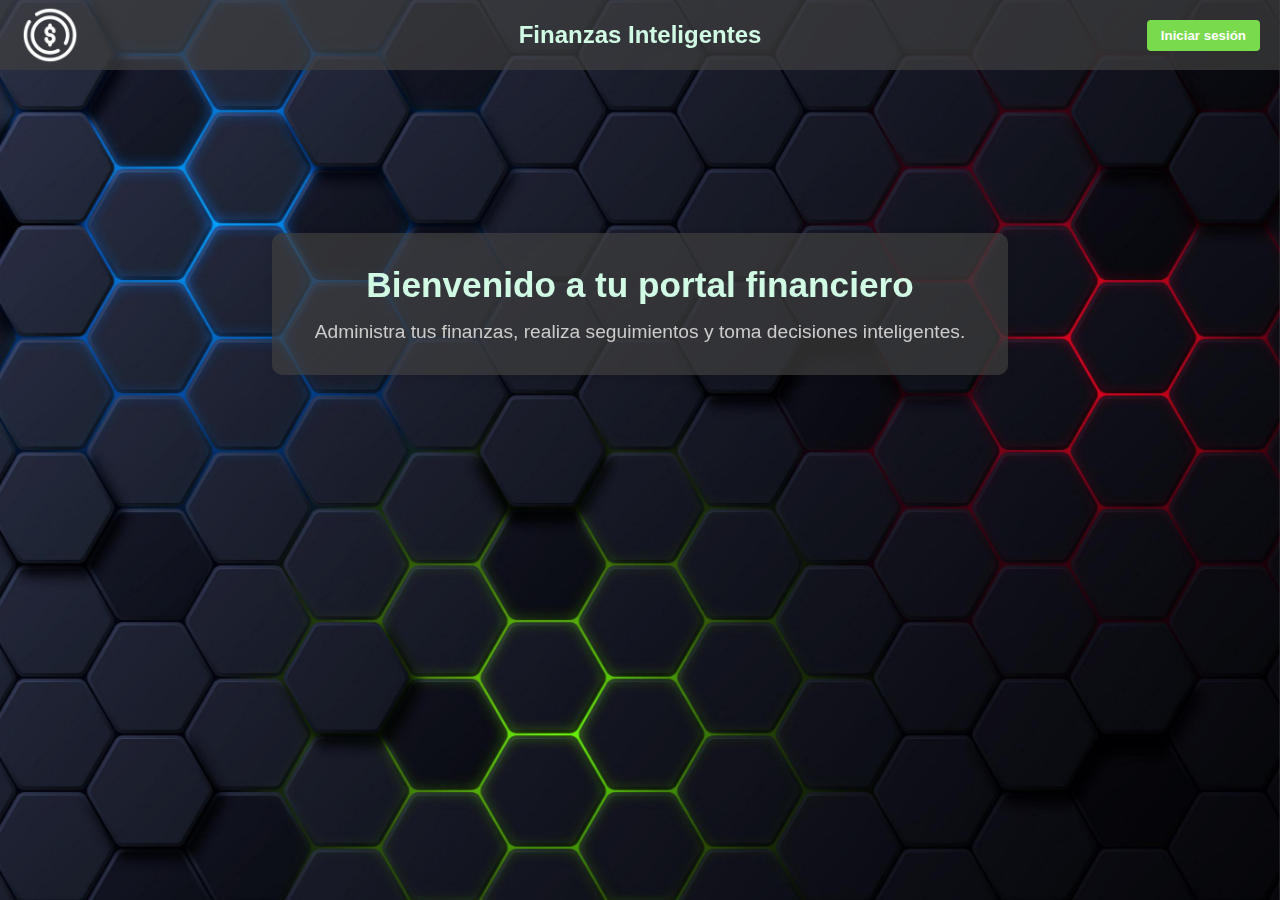
<file: finanzas/index.html>
<!DOCTYPE html>
<html lang="es">

<head>
  <meta charset="UTF-8" />
  <meta name="viewport" content="width=device-width, initial-scale=1.0" />
  <title>Finanzas Inteligentes - Inicio</title>
  <link rel="stylesheet" href="src/css/index.css" />
</head>

<body>
  <div class="fondo"></div>
  <header>
    <nav class="navbar">
      <img src="src/img/finanzas.ico" alt="logo" />
      <h1>Finanzas Inteligentes</h1>
      <div class="nav-items">
        <button class="inicio-btn" onclick="location.href='src/views/login.html'">Iniciar sesión</button>
      </div>
    </nav>
  </header>

  <main class="main-container">
    <section class="hero-section">
      <h2>Bienvenido a tu portal financiero</h2>
      <p>Administra tus finanzas, realiza seguimientos y toma decisiones inteligentes.</p>
    </section>
  </main>
</body>

</html>
</file>
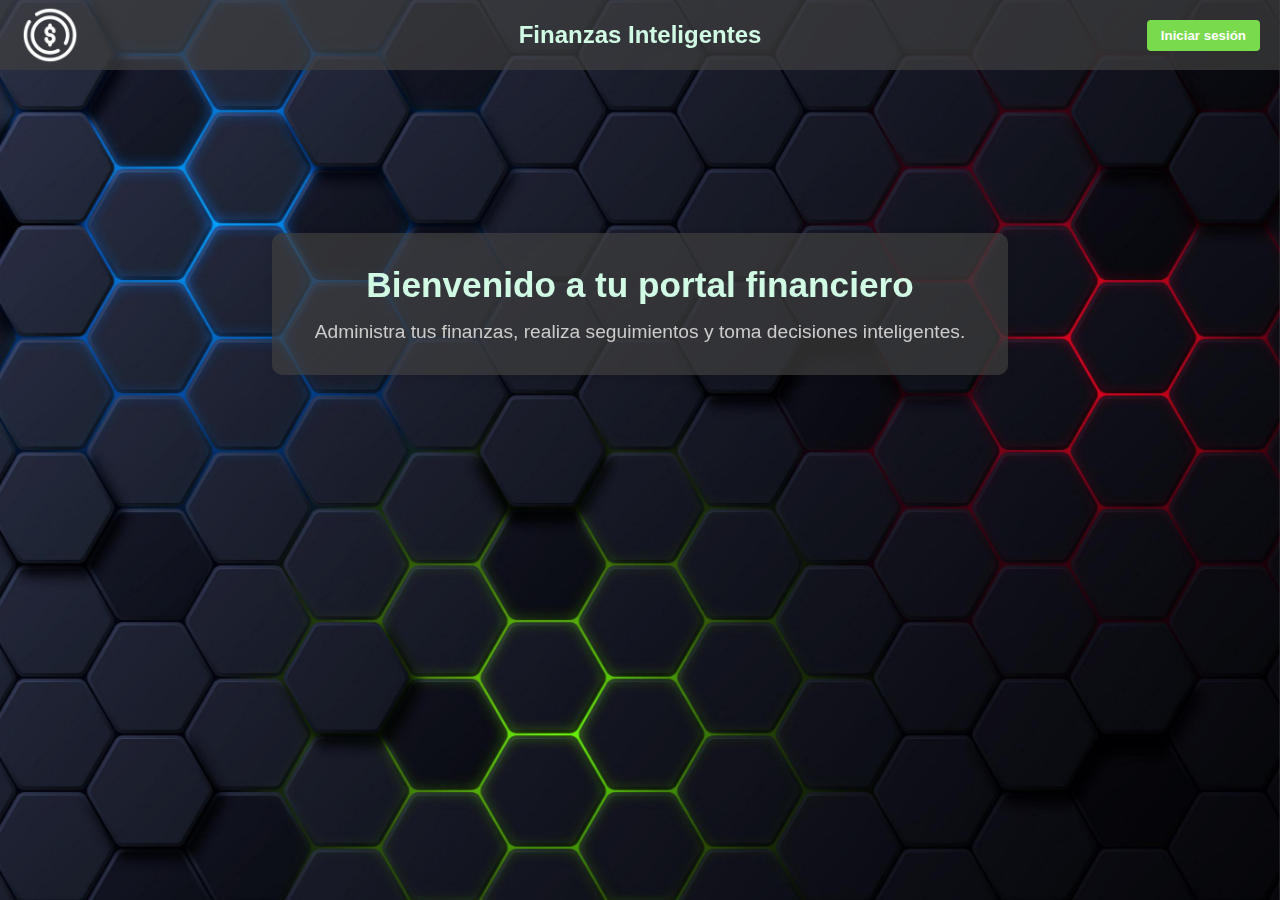
<file: finanzas/src/views/categorias.html>
<!DOCTYPE html>
<html lang="es">

<head>
    <meta charset="UTF-8" />
    <meta name="viewport" content="width=device-width, initial-scale=1" />
    <title>Gestión Financiera - Categorías</title>
    <link rel="stylesheet" href="../css/categorias.css" />
    <script type="module" src="../js/guardian.js"></script>
</head>

<body>
    <div class="fondo"></div>
    <header>
        <nav class="navbar">
            <img src="../img/categorias.ico" alt="logo">
            <h1>Categorias</h1>
            <div class="nav-items">
                <button class="logout-btn" id="logout-btn">Cerrar sesión</button>
                <a href="dashboard.html" class="btn-ds">Volver</a>
            </div>
        </nav>
    </header>
    <!-- CONTENEDOR PRINCIPAL -->
    <main class="container">

        <!-- AGREGAR CATEGORÍA -->
        <section class="form-section">
            <h2>Agregar Categoría</h2>
            <form id="form-categoria">
                <div class="form-group">
                    <label for="nombre">Nombre de Categoría:</label>
                    <input type="text" id="nombre-categoria" placeholder="Ej: Hogar" required />
                </div>
                <button type="submit">Agregar</button>
            </form>
        </section>

        <!-- LISTA DE CATEGORÍAS -->
        <section class="tbody-categorias">
            <h2>Categorías Creadas</h2>
            <ul id="lista-categorias">
                <!-- Aquí se listarán las categorías -->
            </ul>
        </section>
    </main>
    <script type="module" src="../js/categorias.js"></script>
</body>

</html>
</file>
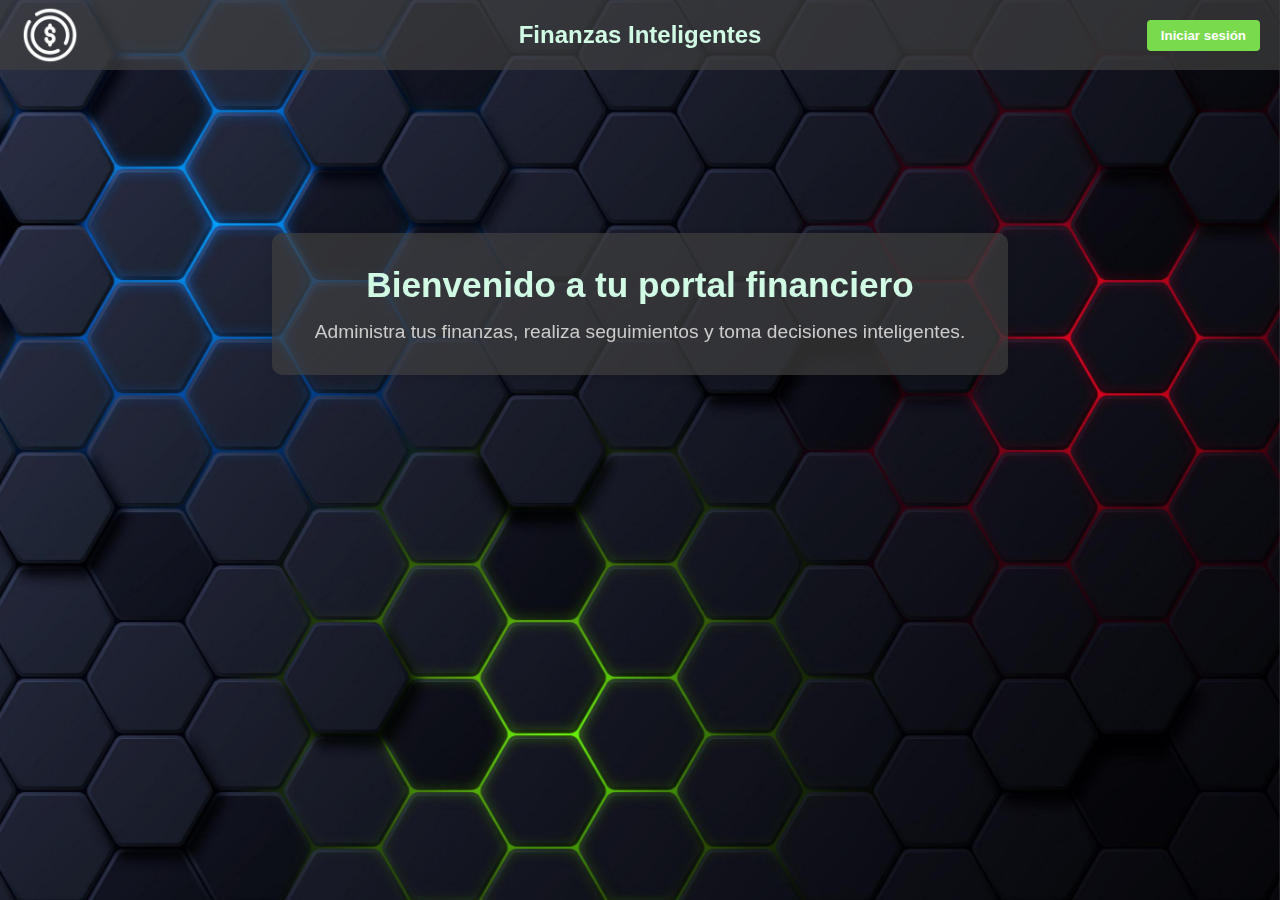
<file: finanzas/src/views/dashboard.html>
<!DOCTYPE html>
<html lang="es">

<head>
    <meta charset="UTF-8">
    <meta name="viewport" content="width=device-width, initial-scale=1">
    <title>Dashboard</title>
    <link rel="stylesheet" href="../css/dashboard.css">
    <script type="module" src="../js/guardian.js"></script>

</head>

<body>
    <div class="fondo"></div>
    <!-- NAVBAR -->
    <nav class="navbar">
        <h1 class="logo">Mi Dashboard</h1>
        <button class="logout-btn" id="logout-btn">Cerrar sesión</button>
    </nav>

    <!-- MAIN CONTENT -->
    <main class="dashboard">
        <section class="card1" onclick="location.href='movimientos.html'">
            <h2>Movimientos</h2>
            <p>compra y venta</p>
        </section>

        <section class="card2" onclick="location.href='categorias.html'">
            <h2>Categoria</h2>
            <p>Categorias de productos</p>
        </section>

        <section class="card3" onclick="location.href='reportes.html'">
            <h2>Reportes</h2>
            <p>Analisis de movimientos</p>
        </section>
    </main>
    <script type="module" src="../js/dashboard.js"></script>
</body>

</html>
</file>
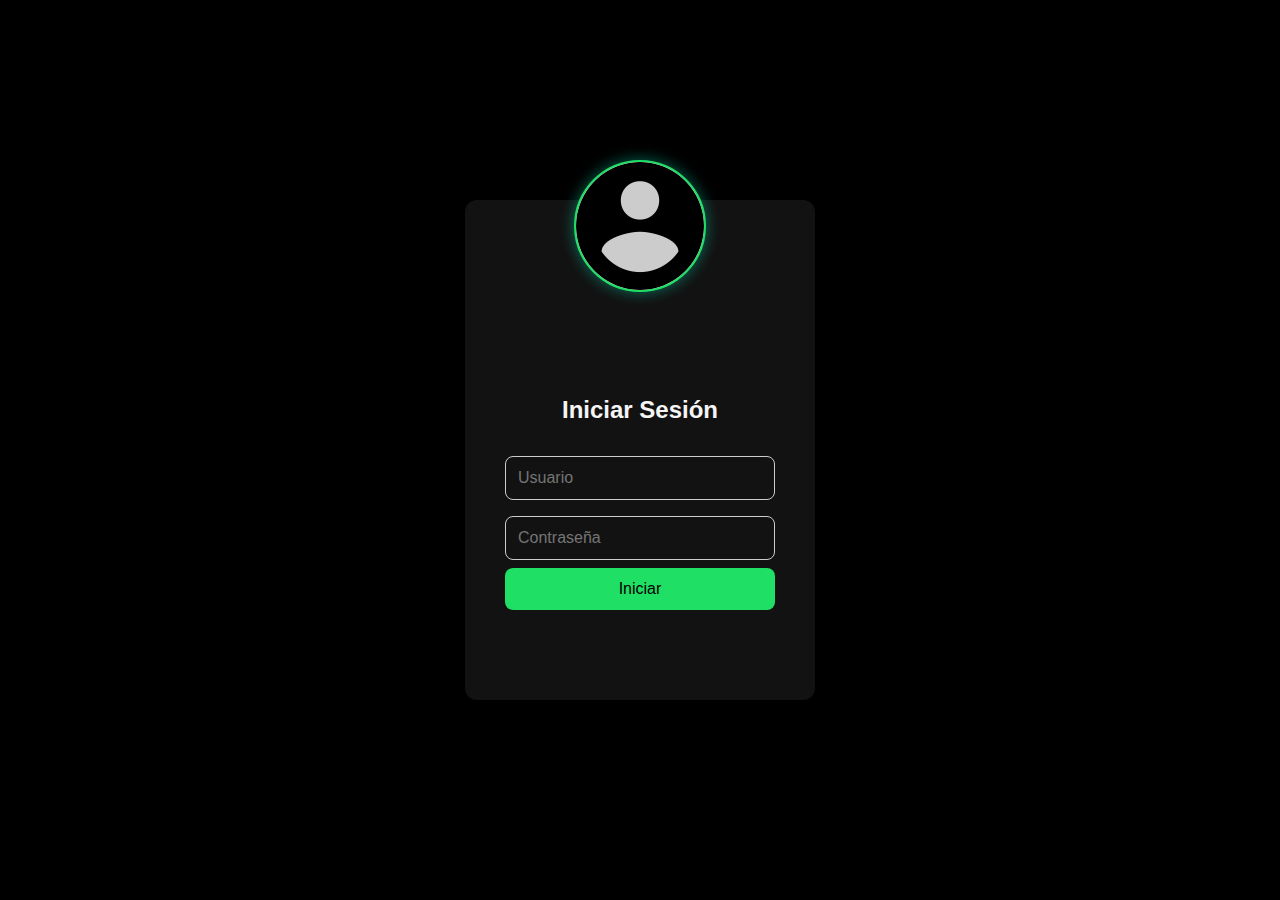
<file: finanzas/src/views/login.html>
<!DOCTYPE html>
<html lang="es">
<head>
  <meta charset="UTF-8">
  <meta name="viewport" content="width=device-width, initial-scale=1">
  <title>Iniciar Sesión</title>
  <link rel="stylesheet" href="../css/login.css">
</head>
<body>
  <div class="login-container">
    <img src="../img/user-icon.ico" alt="logo login">
    <h2>Iniciar Sesión</h2>
    <form id="form-login">
      <input type="text" placeholder="Usuario" id=username name="username" >
      <input type="password" placeholder="Contraseña" id=password name="password" >
      <button type="submit">Iniciar</button>
    </form>
    <p id="resultado"></p>
  </div>
  <script type="module" src="../js/login.js"></script>
</body>
</html>
</file>
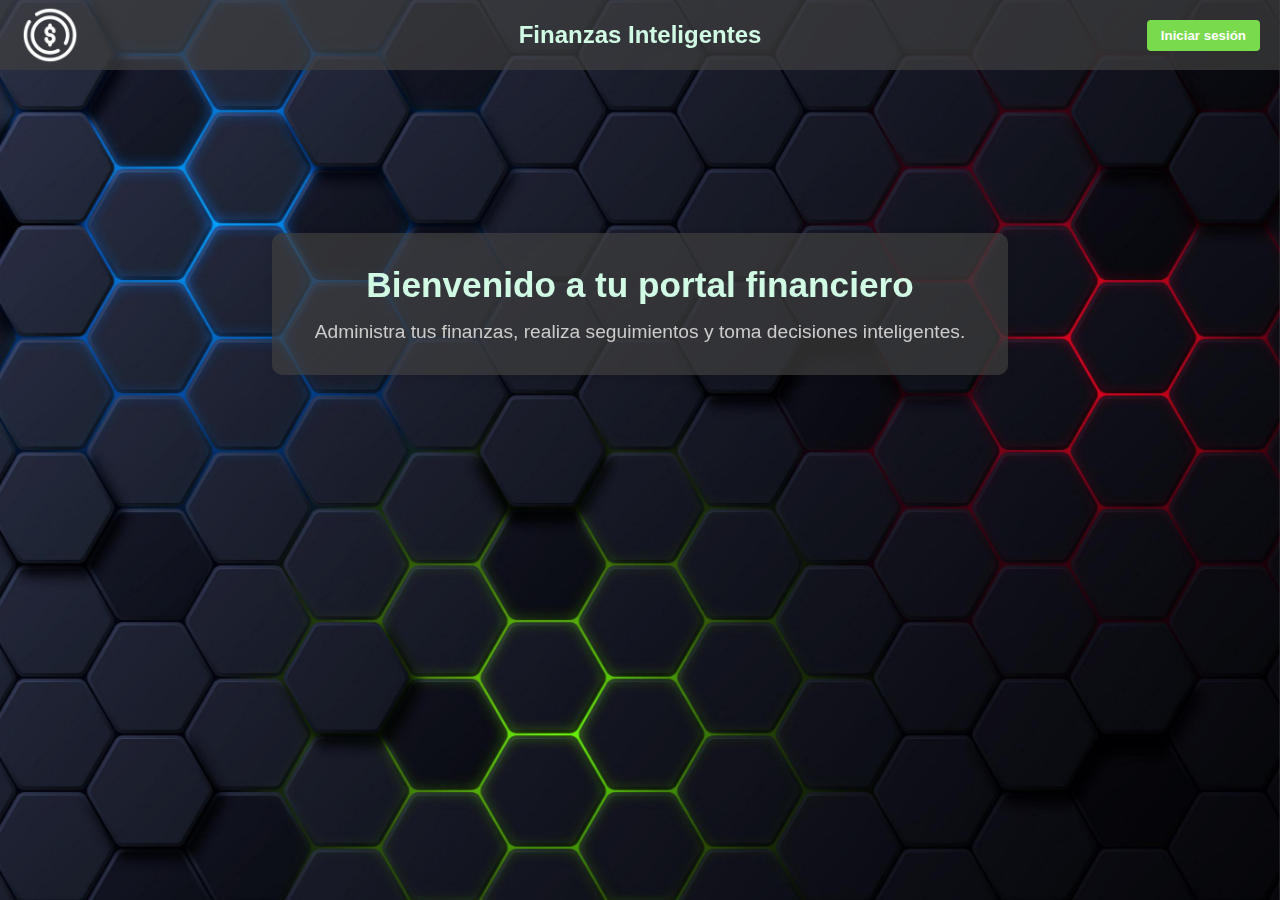
<file: finanzas/src/views/movimientos.html>
<!DOCTYPE html>
<html lang="es">

<head>
    <meta charset="UTF-8" />
    <meta name="viewport" content="width=device-width, initial-scale=1.0" />
    <title>Gestión Financiera - Movimientos</title>
    <link rel="stylesheet" href="../css/movimientos.css" />
    <script type="module" src="../js/guardian.js"></script>
</head>

<body>
    <div class="fondo"></div>
    <header>
        <nav class="navbar">
            <img src="../img/finanzas.ico" alt="logo">
            <h1>Movimientos</h1>
            <div class="nav-items">
                <button class="logout-btn" id="logout-btn">Cerrar sesión</button>
                <a href="dashboard.html" class="btn-ds">Volver</a>
            </div>
        </nav>
    </header>
    <!-- CONTENEDOR PRINCIPAL -->
    <main class="main-container">
        <!-- Formulario -->
        <section class="form-section">
            <h2>Agregar Movimiento</h2>
            <form id="form-movimiento">
                <div class="form-group">
                    <label for="tipo">Tipo</label>
                    <select id="tipo" name="tipo" required>
                        <option value="">-- Selecciona --</option>
                        <option value="compra">Compra</option>
                        <option value="venta">Venta</option>
                    </select>
                </div>

                <div class="form-group">
                    <label for="descripcion">Descripción</label>
                    <input type="text" id="descripcion" name="descripcion" required />
                </div>

                <div class="form-group">
                    <label for="importe">Importe ($)</label>
                    <input type="number" id="importe" name="importe" min="1" required />
                </div>

                <div class="form-group">
                    <label for="fecha">Fecha</label>
                    <input type="date" id="fecha" name="fecha" required />
                </div>

                <div class="form-group">
                    <label for="categoria">Categoría</label>
                    <select id="categoria" name="categoria" required>
                        <option value="" disabled>-- Selecciona --</option>
                        <!-- Se llenará dinámicamente -->
                    </select>
                </div>

                <button type="submit" class="btn-guardar">Guardar Movimiento</button>
            </form>
        </section>

        <!-- Tabla de movimientos -->
        <section class="tabla-section">
            <h2>Lista de Movimientos</h2>
            <table id="tabla-movimientos">
                <thead>
                    <tr>
                        <th>Tipo</th>
                        <th>Descripción</th>
                        <th>Importe</th>
                        <th>Fecha</th>
                        <th>Categoría</th>
                        <th>Acciones</th>
                    </tr>
                </thead>
                <tbody id="tbody-movimientos">
                    <!-- Aquí se inyectarán dinámicamente las filas -->
                </tbody>
            </table>
        </section>
    </main>


    <script type="module" src="../js/movimientos.js"></script>
</body>

</html>
</file>
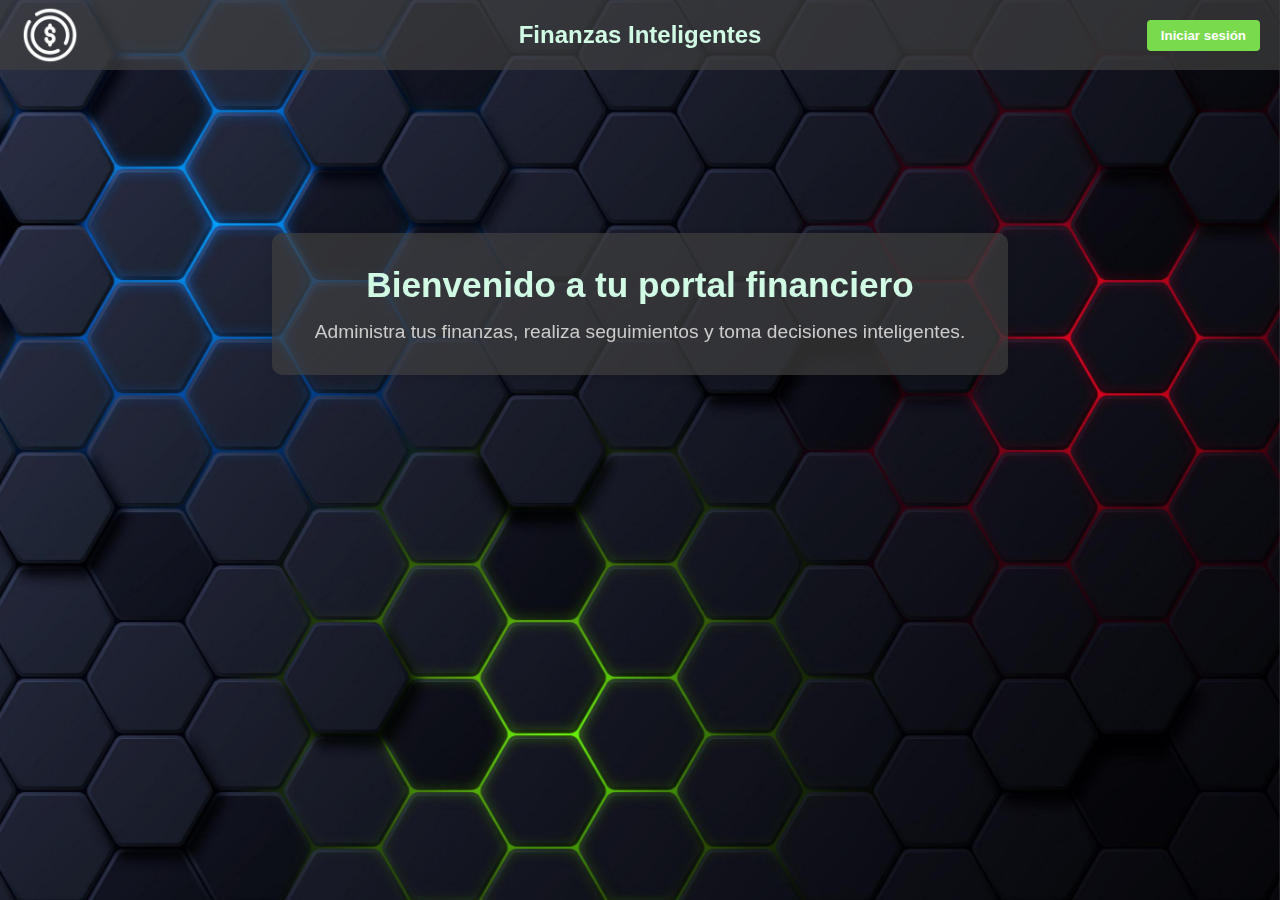
<file: finanzas/src/views/reportes.html>
<!DOCTYPE html>
<html lang="es">

<head>
  <meta charset="UTF-8" />
  <meta name="viewport" content="width=device-width, initial-scale=1.0" />
  <title>Estadísticas - Finanzas Inteligentes</title>
  <link rel="stylesheet" href="../css/reportes.css" />
  <script type="module" src="../js/guardian.js"></script>
</head>

<body>
  <div class="fondo"></div>

  <header>
    <nav class="navbar">
      <img src="../img/finanzas.ico" alt="logo" />
      <h1>Reportes</h1>
      <div class="nav-items">
        <button class="logout-btn" id="logout-btn">Cerrar sesión</button>
        <a href="dashboard.html" class="btn-ds">Volver</a>
      </div>
    </nav>
  </header>

  <main class="main-container">
    <section class="card">
      <h2>Categoría con más ventas:</h2>
      <span id="categoria-mayor-venta">-</span>
    </section>

    <section class="card">
      <h2>Categoría con más compras:</h2>
      <span id="categoria-mayor-compra">-</span>
    </section>

    <section class="card">
      <h2>Productos Destacados</h2>
      <p><strong>Producto más vendido:</strong> <span id="producto-mas-vendido">-</span></p>
      <p><strong>Producto más comprado:</strong> <span id="producto-mas-comprado">-</span></p>
    </section>

    <section class="card">
      <h2>Meses Destacados</h2>
      <p><strong>Mes con más ventas:</strong> <span id="mes-mayor-venta">-</span></p>
      <p><strong>Mes con más compras:</strong> <span id="mes-mayor-compra">-</span></p>
    </section>

    <section class="card">
      <h2>Totales por Categoría</h2>
      <div id="totales-categoria">
        <label for="categoria">Categoría</label>
        <select id="categoria" name="categoria" required>
            <option value="" disabled>-- Selecciona --</option>
        </select>
      </div>
    </section>

    <section class="card">
      <h2>Totales por Mes</h2>
      <div id="totales-mes">
        <!-- Aquí se mostrarán dinámicamente los totales por mes -->
      </div>
    </section>
  </main>

  <script type="module" src="../js/reportes.js"></script>
</body>

</html>
</file>
<file: finanzas/src/css/index.css>
:root {
  --img-background: url('../img/fondo.jpg');
  --color-text: #ccc;
  --color-navbar-bg: rgba(63, 63, 63, 0.699);
  --color-navbar-text: #D1FAE5;

  --color-logo: #d7cefe;

  --btn-logout-bg: #7ada4d;
  --btn-logout-hover: #5ef109;
  --btn-logout-text: white;

  --card-bg: rgba(63, 63, 63, 0.699);
  --card-shadow: rgba(0, 0, 0, 0.1);

  --form-label-color: #D1FAE5;
  --input-border: #ccc;
}

/* Reset */
* {
  margin: 0;
  padding: 0;
  box-sizing: border-box;
}

.fondo {
  position: fixed;
  top: 0;
  left: 0;
  width: 100%;
  height: 100vh;
  background-image: var(--img-background);
  background-size: cover;
  background-position: center;
  z-index: -1;
}

body {
  display: grid;
  place-items: center;
  min-height: 50vh;
  color: var(--color-text);
  font-family: Arial, sans-serif;
  animation: cambiocolor 10s infinite;
  transition: 2s;
  padding-top: 70px;
}

.navbar {
  position: fixed;
  top: 0;
  left: 0;
  right: 0;
  z-index: 1000;
  display: flex;
  align-items: center;
  justify-content: space-between;
  background-color: var(--color-navbar-bg);
  color: var(--color-navbar-text);
  padding: 10px 20px;
  height: 70px;
}

.navbar img {
  filter: invert(1);
  height: 60px;
  width: 60px;
}

.navbar h1 {
  position: absolute;
  left: 50%;
  transform: translateX(-50%);
  font-size: 24px;
  color: var(--color-navbar-text);
  margin: 0;
}

.nav-items {
  display: flex;
  gap: 10px;
}

.inicio-btn {
  background-color: var(--btn-logout-bg);
  border: none;
  color: var(--btn-logout-text);
  padding: 8px 14px;
  border-radius: 4px;
  cursor: pointer;
  font-weight: bold;
  text-decoration: none;
  transition: background-color 0.2s ease;
}

.inicio-btn:hover {
  background-color: var(--btn-logout-hover);
}

.main-container {
  display: flex;
  flex-direction: column;
  padding: 2rem;
  gap: 2rem;
  max-width: 800px;
  width: 90%;
}

.hero-section {
  background: var(--card-bg);
  padding: 2rem;
  border-radius: 10px;
  box-shadow: 0 3px 8px var(--card-shadow);
  text-align: center;
}

.hero-section h2 {
  color: var(--form-label-color);
  font-size: 2.2rem;
  margin-bottom: 1rem;
}

.hero-section p {
  color: var(--color-text);
  font-size: 1.2rem;
}
</file>
<file: finanzas/src/css/dashboard.css>
:root {
  /* Colores principales */
  --img-background: url('../img/fondo.jpg');
  --color-text: #ccc;
  --color-navbar-bg: rgba(63, 63, 63, 0.699);
  ;
  --color-navbar-text: #D1FAE5;

  /* Logo y enlaces */
  --color-logo: #d7cefe;

  /* Botón logout */
  --btn-logout-bg: #e74c3c;
  --btn-logout-hover: #f73434;
  --btn-logout-text: white;

  /* Tarjetas */
  --card-bg: rgba(63, 63, 63, 0.699);
  --card-border: #1fdf64;
  --card-shadow: rgba(31, 76, 223, 0.5);
  --card2-shadow: rgba(31, 223, 100, 0.5);
  --card3-shadow: rgba(223, 37, 31, 0.5);
  --card-text: #fcfcfc;
}

/* Reset */
* {
  margin: 0;
  padding: 0;
  box-sizing: border-box;
}

/* ----------------- BLURRED BACKGROUND ----------------- */
.fondo {
  position: fixed;
  /* Fixed position */
  top: 0;
  /* Top edge */
  left: 0;
  /* Left edge */
  width: 100%;
  /* Full width */
  height: 100vh;
  /* Full viewport height */
  background-image: var(--img-background);
  /* Background image */
  background-size: cover;
  /* Cover entire element */
  background-position: center;

  z-index: -1;
  /* Behind other elements */
}

body {
  background: var(--color-background);
  align-items: center;
  font-family: Arial, sans-serif;
  color: var(--color-text);
}

/* Navbar */
.navbar {
  color: var(--color-navbar-text);
  background-color: var(--color-navbar-bg);
  padding: 1rem 2rem;
  display: flex;
  justify-content: space-between;
  align-items: center;
}

.logo {
  font-size: 3rem;
  color: var(--color-logo);
}

.logout-btn {
  background-color: var(--btn-logout-bg);
  color: var(--btn-logout-text);
  border: none;
  padding: 0.6rem 1rem;
  cursor: pointer;
  border-radius: 4px;
  font-size: 1rem;
}

.logout-btn:hover {
  background-color: var(--btn-logout-hover);
  box-shadow: 0 2px 10px var(--card3-shadow);
}

/* Dashboard cards */
.dashboard {
  display: grid;
  grid-template-columns: repeat(auto-fit, minmax(220px, 1fr));
  padding: 6rem;
  gap: 2rem;
}

.card1,
.card2,
.card3 {
  background-color: var(--card-bg);
  border-radius: 8px;
  padding: 2rem;
  border: 2px solid var(--card-border);
  text-align: center;
  font-weight: bold;
  color: var(--card-text);
  transition: transform 0.2s ease;
}

.card1:hover {
  transform: translateY(-5px);
  box-shadow: 0 2px 50px var(--card-shadow);
}

.card2:hover {
  transform: translateY(-5px);
  box-shadow: 0 2px 50px var(--card2-shadow);
}

.card3:hover {
  transform: translateY(-5px);
  box-shadow: 0 2px 50px var(--card3-shadow);
}

.card h2 {
  margin-top: 0.5rem;
  color: var(--card-text);
  font-size: 2rem;
}

.card p {
  font-size: 0.95rem;
  color: var(--card-text)
}
</file>
<file: finanzas/src/css/login.css>
:root {
  --color-bg-body-start: #000000;
  --color-bg-body-mid1: #2c2c2c;
  --color-bg-body-mid2: #020202;
  --color-bg-body-mid3: #121212;
  --color-bg-body-end: #000000;

  --color-login-bg: #121212;
  --color-input-border: #ccc;
  --color-input-text: #ccc;
  --color-avatar-border: #1fdf64;
  --color-avatar-border-hover: #62e693;
  --color-button-bg: #1fdf64;
  --color-button-bg-hover: #62e693;
  --color-button-text: black;
  --color-text-title: whitesmoke;
  --color-shadow: rgba(0, 0, 0, 0.1);
  --color-avatar-shadow: rgba(0, 255, 204, 0.4);
}

/* Reset básico */
* {
  margin: 0;
  padding: 0;
  box-sizing: border-box;
}

body {
  height: 100vh;
  background: var(--color-bg-body-start);
  display: flex;
  justify-content: center;
  align-items: center;
  font-family: Arial, sans-serif;
  animation: cambiocolor 10s infinite;
  transition: 2s;
}

@keyframes cambiocolor {
  0%   { background-color: var(--color-bg-body-start); }
  25%  { background-color: var(--color-bg-body-mid1); }
  50%  { background-color: var(--color-bg-body-mid2); }
  75%  { background-color: var(--color-bg-body-mid3); }
  100% { background-color: var(--color-bg-body-end); }
}

.login-container {
  background: var(--color-login-bg);
  padding: 40px;
  border-radius: 12px;
  box-shadow: 0 0 20px var(--color-shadow);
  width: 100%;
  max-width: 350px;
  height: 500px;
  text-align: center;
}

.login-container img {
  margin-top: -80px;
  object-fit: cover;
  border-radius: 50%;
  background-color: var(--color-input-border);
  border: 2px solid var(--color-avatar-border);
  box-shadow: 0 0 15px var(--color-avatar-shadow);
  margin-bottom: 100px;
}

.login-container img:hover {
  border: 2px solid var(--color-avatar-border-hover);
}

.login-container h2 {
  margin-bottom: 24px;
  color: var(--color-text-title);
}

.login-container input {
  width: 100%;
  padding: 12px;
  margin: 8px 0;
  border: 1px solid var(--color-input-border);
  border-radius: 8px;
  font-size: 16px;
  background-color: var(--color-login-bg);
  color: var(--color-input-text);
}

.login-container button {
  width: 100%;
  padding: 12px;
  background-color: var(--color-button-bg);
  color: var(--color-button-text);
  border: none;
  border-radius: 8px;
  font-size: 16px;
  cursor: pointer;
  transition: background-color 0.3s ease;
}

.login-container button:hover {
  background-color: var(--color-button-bg-hover);
}
</file>
<file: finanzas/src/css/reportes.css>
:root {
  --img-background: url('../img/fondo.jpg');
  --color-text: #ccc;
  --color-navbar-bg: rgba(63, 63, 63, 0.699);
  --color-navbar-text: #D1FAE5;

  --color-logo: #d7cefe;

  --btn-logout-bg: #e74c3c;
  --btn-logout-hover: #f73434;
  --btn-logout-text: white;

  --btn-db-bg: #28a745;
  --btn-db-bg-hover: #62e693;

  --card-bg: rgba(63, 63, 63, 0.699);
  --card-shadow: rgba(0, 0, 0, 0.1);

  --form-label-color: #D1FAE5;
  --input-border: #ccc;
}

* {
  margin: 0;
  padding: 0;
  box-sizing: border-box;
}

.fondo {
  position: fixed;
  top: 0;
  left: 0;
  width: 100%;
  height: 100vh;
  background-image: var(--img-background);
  background-size: cover;
  background-position: center;
  z-index: -1;
}

body {
  display: grid;
  place-items: center;
  min-height: 50vh;
  color: var(--color-text);
  font-family: Arial, sans-serif;
  animation: cambiocolor 10s infinite;
  transition: 2s;
  padding-top: 70px;
}

.navbar {
  position: fixed;
  top: 0;
  left: 0;
  right: 0;
  z-index: 1000;
  display: flex;
  align-items: center;
  justify-content: space-between;
  background-color: var(--color-navbar-bg);
  color: var(--color-navbar-text);
  padding: 10px 20px;
  height: 70px;
}

.navbar img {
  filter: invert(1);
  height: 60px;
  width: 60px;
}

.navbar h1 {
  position: absolute;
  left: 50%;
  transform: translateX(-50%);
  font-size: 24px;
  color: var(--color-navbar-text);
  margin: 0;
}

.nav-items {
  display: flex;
  gap: 10px;
}

.logout-btn {
  background-color: var(--btn-logout-bg);
  border: none;
  color: var(--btn-logout-text);
  padding: 8px 14px;
  border-radius: 4px;
  cursor: pointer;
  font-weight: bold;
  text-decoration: none;
  transition: background-color 0.2s ease;
}

.logout-btn:hover {
  background-color: var(--btn-logout-hover);
}

.btn-ds {
  background-color: var(--btn-db-bg);
  border: none;
  color: var(--btn-logout-text);
  padding: 8px 14px;
  border-radius: 4px;
  cursor: pointer;
  font-weight: bold;
  text-decoration: none;
  transition: background-color 0.2s ease;
}

.btn-ds:hover {
  background-color: var(--btn-db-bg-hover);
}

/* GRID DE 2 COLUMNAS */
.main-container {
  display: grid;
  grid-template-columns: repeat(auto-fit, minmax(300px, 1fr));
  gap: 4rem;
  padding: 2rem;
  max-width: 1100px;
  width: 100%;
}

.card {
  background: var(--card-bg);
  padding: 1.5rem;
  border-radius: 10px;
  box-shadow: 0 3px 8px var(--card-shadow);
  width: 100%;
}

.card h2 {
  margin-bottom: 1rem;
  color: var(--form-label-color);
  text-align: center;
}

.card p,
.card label,
.card select {
  font-size: 1.1rem;
  margin: 0.5rem 0;
  color: var(--color-text);
  display: block;
}
.card span{
  font-size: 3rem;
  margin: 0.5rem 0;
  color: var(--color-text);
  display: block;
  text-align: center;
}

.card select {
  width: 100%;
  padding: 0.5rem;
  border-radius: 6px;
  background-color: #fff;
  color: #000;
  border: 1px solid var(--input-border);
}
</file>
<file: finanzas/src/css/categorias.css>
/* RESET */
:root {
  /* Colores principales */
  --img-background: url('../img/fondo.jpg');
  --color-text: #ccc;
  --color-navbar-bg: rgba(63, 63, 63, 0.699);
  ;
  --color-navbar-text: #D1FAE5;

  /* Logo y enlaces */
  --color-logo: #d7cefe;

  /* Botón logout */
  --btn-logout-bg: #e74c3c;
  --btn-logout-hover: #f73434;
  --btn-logout-text: white;
  /* Botones */
  --btn-db-bg: #28a745;
  --btn-db-bg-hover: #62e693;

  --btn--danger-bg: rgba(175, 4, 4, 0.973);
  --btn-danger-hover: red;

  --btn-save-bg: #28a745;
  --btn-save-hover: #218838;
  --btn-clear-bg: #dc3545;
  --btn-clear-hover: #c82333;

  /* Formularios y tarjetas */
  --card-bg: rgba(63, 63, 63, 0.699);
  --card-shadow: rgba(0, 0, 0, 0.1);
  --form-label-color: #D1FAE5;
  --input-border: #ccc;

  /* Tabla */
  --table-border: #ddd;
  --row-compra: #ffecec;
  --row-venta: #eaffea;
  --btn-edit-bg: #ffc107;
  --btn-edit-hover: #d2ff07;
  --btn-edit-text: black;
  --btn-delete-bg: #a81c2a;
  --btn-text: white;
}

/* Reset */
* {
  margin: 0;
  padding: 0;
  box-sizing: border-box;
}

.fondo {
  position: fixed;
  /* Fixed position */
  top: 0;
  /* Top edge */
  left: 0;
  /* Left edge */
  width: 100%;
  /* Full width */
  height: 100vh;
  /* Full viewport height */
  background-image: var(--img-background);
  /* Background image */
  background-size: cover;
  /* Cover entire element */
  background-position: center;

  z-index: -1;
  /* Behind other elements */
}

/* Body con fondo animado y centrado usando Grid */
body {
  display: grid;
  place-items: center;
  min-height: 100vh;
  color: var(--color-text);
  font-family: Arial, sans-serif;
  animation: cambiocolor 10s infinite;
  transition: 2s;
  padding-top: 70px;
}


/* Navbar fija */
.navbar {
  position: fixed;
  top: 0;
  left: 0;
  right: 0;
  z-index: 1000;
  display: flex;
  align-items: center;
  justify-content: space-between;
  background-color: var(--color-navbar-bg);
  color: var(--color-navbar-text);
  padding: 10px 20px;
  height: 70px;
}

.navbar img {
  filter: invert(1);
  height: 60px;
  width: 60px;
}

.navbar h1 {
  position: absolute;
  left: 50%;
  transform: translateX(-50%);
  font-size: 24px;
  color: var(--text-navbar);
  margin: 0;
}

.nav-items {
  display: flex;
  gap: 10px;
}

.logout-btn {
  background-color: var(--btn-logout-bg);
  border: none;
  color: var(--text-navbar);
  padding: 8px 14px;
  border-radius: 4px;
  cursor: pointer;
  font-weight: bold;
  text-decoration: none;
  transition: background-color 0.2s ease;
}

.logout-btn:hover {
  background-color: var(--btn-logout-hover);
}

.btn-ds {
  background-color: var(--btn-db-bg);
  border: none;
  color: var(--text-navbar);
  padding: 8px 14px;
  border-radius: 4px;
  cursor: pointer;
  font-weight: bold;
  text-decoration: none;
  transition: background-color 0.2s ease;
}

.btn-ds:hover {
  background-color: var(--btn-db-bg-hover);
}

/* CONTENEDOR PRINCIPAL */
.container {
  display: flex;
  flex-direction: column;
  gap: 2rem;
  max-width: 800px;
  width: 40rem;
}

/* FORMULARIO AGREGAR CATEGORÍA */
.form-section,
.tbody-categorias {
  background-color: var(--card-bg);
  padding: 5rem;
  border-radius: 8px;
  box-shadow: 0 2px 8px var(--card-shadow);
  justify-items: center;
}

h2 {
  margin-bottom: 20px;
  color: var(--color-text);
  text-align: center;
}

.form-group {
  margin-bottom: 1rem;
}

label {
  display: block;
  margin-bottom: 0.4rem;
  font-size: 0.9rem;
  color: var(--form-label-color);
}

input {
  flex-grow: 1;
  padding: 10px;
  font-size: 1rem;
  border: 1px solid var(--input-border);
  border-radius: var(--input-radius);
}

.form-section button {
  background-color: var(--btn-db-bg);
  color: var(--form-btn-text);
  padding: 12px 20px;
  font-size: 1rem;
  border: none;
  border-radius: 4px;
  cursor: pointer;
  transition: 0.3s;
  text-align: center;
}

.form-section button:hover {
  background-color: var(--btn-db-bg-hover);
}

/* LISTA DE CATEGORÍAS */
.tbody-categorias ul {
  list-style: none;
  padding: 0;
}

.tbody-categorias li {
  display: flex;
  justify-content: space-between;
  align-items: center;
  background-color: var(--table-border);
  margin-bottom: 0.8rem;
  padding: 0.8rem 1rem;
  border-radius: 6px;
}

.tbody-categorias li span {
  font-weight: bold;
}

.tbody-categorias .btn-edit {
  background-color: var(--btn-edit-bg);
  border: none;
  padding: 0.4rem 0.8rem;
  border-radius: 4px;
  cursor: pointer;
  margin-right: 0.5rem;
}

.tbody-categorias .btn-edit:hover {
  background-color: var(--btn-edit-hover);
}

.tbody-categorias .btn-eliminar {
  background-color: var(--btn-delete-bg);
  border: none;
  padding: 0.4rem 0.8rem;
  border-radius: 4px;
  cursor: pointer;
  color: var(--btn-delete-text);
}

.tbody-categorias .btn-eliminar:hover {
  background-color: var(--btn-logout-hover);
}

#lista-categorias li {
  display: flex;
  justify-content: space-between;
  align-items: center;
  background-color: var(--card-bg);
  padding: 10px 60px;
  margin-bottom: 8px;
  border-radius: 8px;

  box-shadow: var(--card-shadow);
}

#lista-categorias li span {
  flex: 1;
  font-weight: 500;
}

.btn-editar,
.btn-eliminar {
  margin-left: 8px;
  padding: 6px 12px;
  font-size: 0.9em;
  border: none;
  border-radius: 4px;
  cursor: pointer;
  transition: all 0.2s ease;
}

.btn-editar {
  background-color: var(--btn-edit-alt-bg);
  color: var(--btn-edit-text);
}

.btn-editar:hover {
  background-color: var(--btn-edit-hover-alt);
}

.btn-eliminar {
  background-color: var(--btn-delete-alt-bg);
  color: var(--btn-delete-text);
}

.btn-eliminar:hover {
  background-color: var(--btn-delete-hover-alt);
}
</file>
<file: finanzas/src/css/movimientos.css>
/* RESET */
:root {
  /* Colores principales */
  --img-background: url('../img/fondo.jpg');
  --color-text: #ccc;
  --color-navbar-bg: rgba(63, 63, 63, 0.699);
  ;
  --color-navbar-text: #D1FAE5;

  /* Logo y enlaces */
  --color-logo: #d7cefe;

  /* Botón logout */
  --btn-logout-bg: #e74c3c;
  --btn-logout-hover: #f73434;
  --btn-logout-text: white;
  /* Botones */
  --btn-db-bg: #28a745;
  --btn-db-bg-hover: #62e693;

  --btn--danger-bg: rgba(175, 4, 4, 0.973);
  --btn-danger-hover: red;

  --btn-save-bg: #28a745;
  --btn-save-hover: #218838;
  --btn-clear-bg: #dc3545;
  --btn-clear-hover: #c82333;

  /* Formularios y tarjetas */
  --card-bg: rgba(63, 63, 63, 0.699);
  --card-shadow: rgba(0, 0, 0, 0.1);
  --form-label-color: #D1FAE5;
  --input-border: #ccc;

  /* Tabla */
  --table-border: #ddd;
  --row-compra: #ffecec;
  --row-venta: #eaffea;
  --btn-edit-bg: #ffc107;
  --btn-edit-text: black;
  --btn-delete-bg: #dc3545;
  --btn-text: white;
}

/* Reset */
* {
  margin: 0;
  padding: 0;
  box-sizing: border-box;
}

.fondo {
  position: fixed;
  /* Fixed position */
  top: 0;
  /* Top edge */
  left: 0;
  /* Left edge */
  width: 100%;
  /* Full width */
  height: 100vh;
  /* Full viewport height */
  background-image: var(--img-background);
  /* Background image */
  background-size: cover;
  /* Cover entire element */
  background-position: center;

  z-index: -1;
  /* Behind other elements */
}

/* Body con fondo animado y centrado usando Grid */
body {
  display: grid;
  place-items: center;
  min-height: 100vh;
  color: var(--color-text);
  font-family: Arial, sans-serif;
  animation: cambiocolor 10s infinite;
  transition: 2s;
  padding-top: 70px;
}


/* Navbar fija */
.navbar {
  position: fixed;
  top: 0;
  left: 0;
  right: 0;
  z-index: 1000;
  display: flex;
  align-items: center;
  justify-content: space-between;
  background-color: var(--color-navbar-bg);
  color: var(--color-navbar-text);
  padding: 10px 20px;
  height: 70px;
}

.navbar img {
  filter: invert(1);
  height: 60px;
  width: 60px;
}

.navbar h1 {
  position: absolute;
  left: 50%;
  transform: translateX(-50%);
  font-size: 24px;
  color: var(--text-navbar);
  margin: 0;
}

.nav-items {
  display: flex;
  gap: 10px;
}

.logout-btn {
  background-color: var(--btn-logout-bg);
  border: none;
  color: var(--text-navbar);
  padding: 8px 14px;
  border-radius: 4px;
  cursor: pointer;
  font-weight: bold;
  text-decoration: none;
  transition: background-color 0.2s ease;
}

.logout-btn:hover {
  background-color: var(--btn-logout-hover);
}

.btn-ds {
  background-color: var(--btn-db-bg);
  border: none;
  color: var(--text-navbar);
  padding: 8px 14px;
  border-radius: 4px;
  cursor: pointer;
  font-weight: bold;
  text-decoration: none;
  transition: background-color 0.2s ease;
}

.btn-ds:hover {
  background-color: var(--btn-db-bg-hover);
}

/* Contenedor principal */
.main-container {
  display: flex;
  flex-direction: column;
  padding: 2rem;
  gap: 2rem;
}

.form-section,
.tabla-section {
  background: var(--card-bg);
  padding: 1.5rem;
  border-radius: 10px;
  box-shadow: 0 3px 8px var(--card-shadow);
}

h2 {
  margin-bottom: 1rem;
  color: var(--form-label-color);
}

.form-group {
  margin-bottom: 1rem;
}

label {
  display: block;
  font-size: 0.9rem;
  margin-bottom: 0.3rem;
}

input,
select {
  width: 100%;
  padding: 0.6rem;
  border: 1px solid var(--input-border);
  border-radius: 6px;
  font-size: 1rem;
}

.btn-guardar {
  margin-top: 1rem;
  width: 100%;
  background-color: var(--btn-save-bg);
  color: white;
  padding: 0.7rem;
  border: none;
  border-radius: 6px;
  cursor: pointer;
}

.btn-guardar:hover {
  background-color: var(--btn-save-hover);
}

.filtros {
  display: flex;
  gap: 1rem;
  margin-bottom: 1rem;
  flex-wrap: wrap;
}

.filtros select,
.filtros input {
  padding: 0.5rem;
  border-radius: 6px;
  border: 1px solid var(--input-border);
}

#btn-limpiar-filtros {
  background-color: var(--btn-clear-bg);
  color: white;
  padding: 0.5rem 1rem;
  border: none;
  border-radius: 6px;
  cursor: pointer;
}

#btn-limpiar-filtros:hover {
  background-color: var(--btn-clear-hover);
}

table {
  width: 100%;
  border-collapse: collapse;
}

th,
td {
  padding: 0.8rem;
  text-align: left;
  border-bottom: 1px solid var(--table-border);
}

tr.compra {
  background-color: var(--row-compra);
}

tr.venta {
  background-color: var(--row-venta);
}

td button {
  margin-right: 0.5rem;
  padding: 0.3rem 0.6rem;
  border: none;
  border-radius: 4px;
  cursor: pointer;
}

td .btn-editar {
  background-color: var(--btn-edit-bg);
  color: var(--btn-edit-text);
}

td .btn-eliminar {
  background-color: var(--btn-delete-bg);
  color: var(--btn-delete-text);
}
</file>
